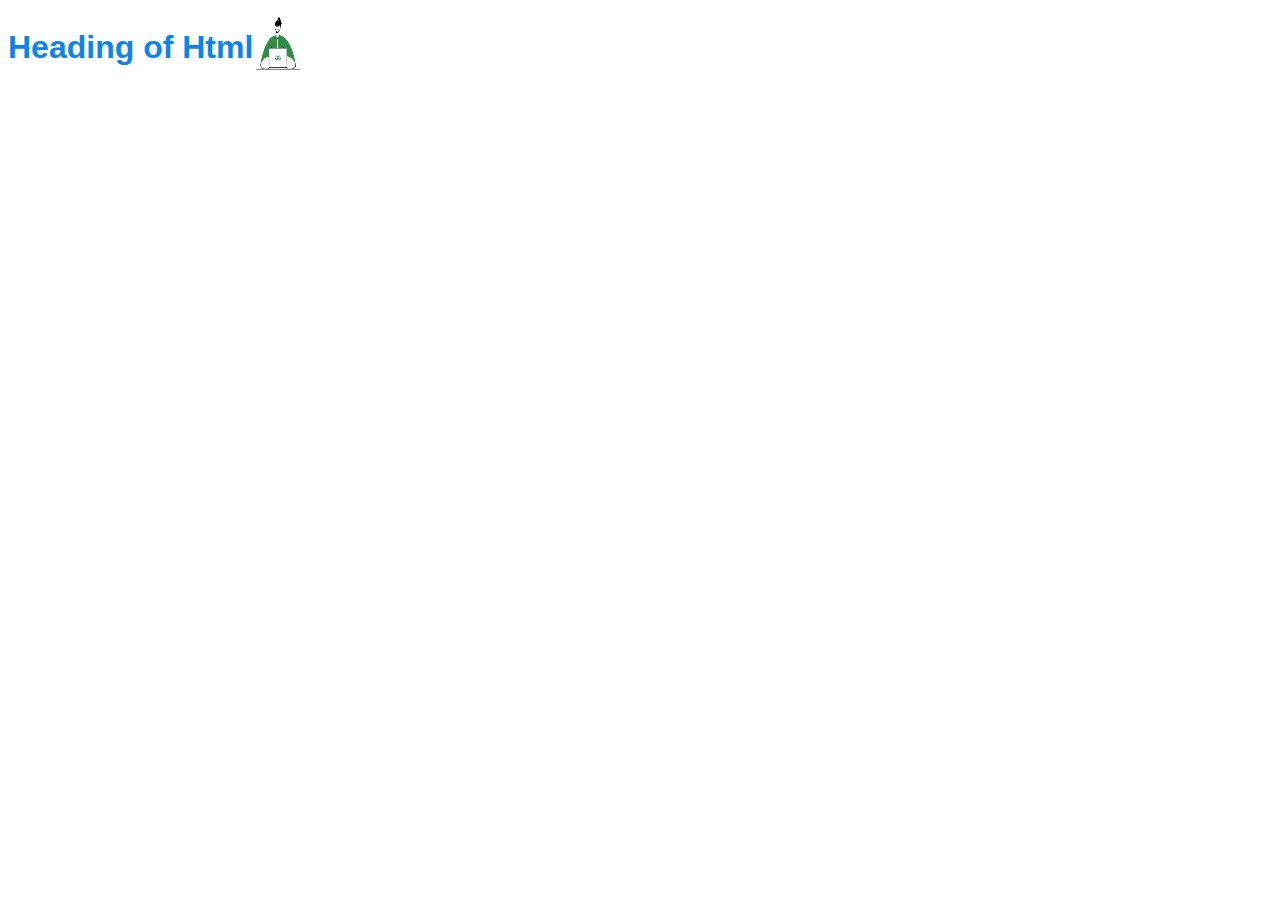
<file: index.html>
<!DOCTYPE html>
<html lang="en">
<head>
    <meta charset="UTF-8">
    <meta http-equiv="X-UA-Compatible" content="IE=edge">
    <meta name="viewport" content="width=device-width, initial-scale=1.0">
    <title>FirstDayHtml</title>
    <link rel="stylesheet" href="index.css">
</head>
<body>
    <section class="section">
        <h1 class="class">Heading of Html</h1>
    <img class="image" src="./test.png" alt="image">
    
    </section>
    
</body>
</html>
</file>
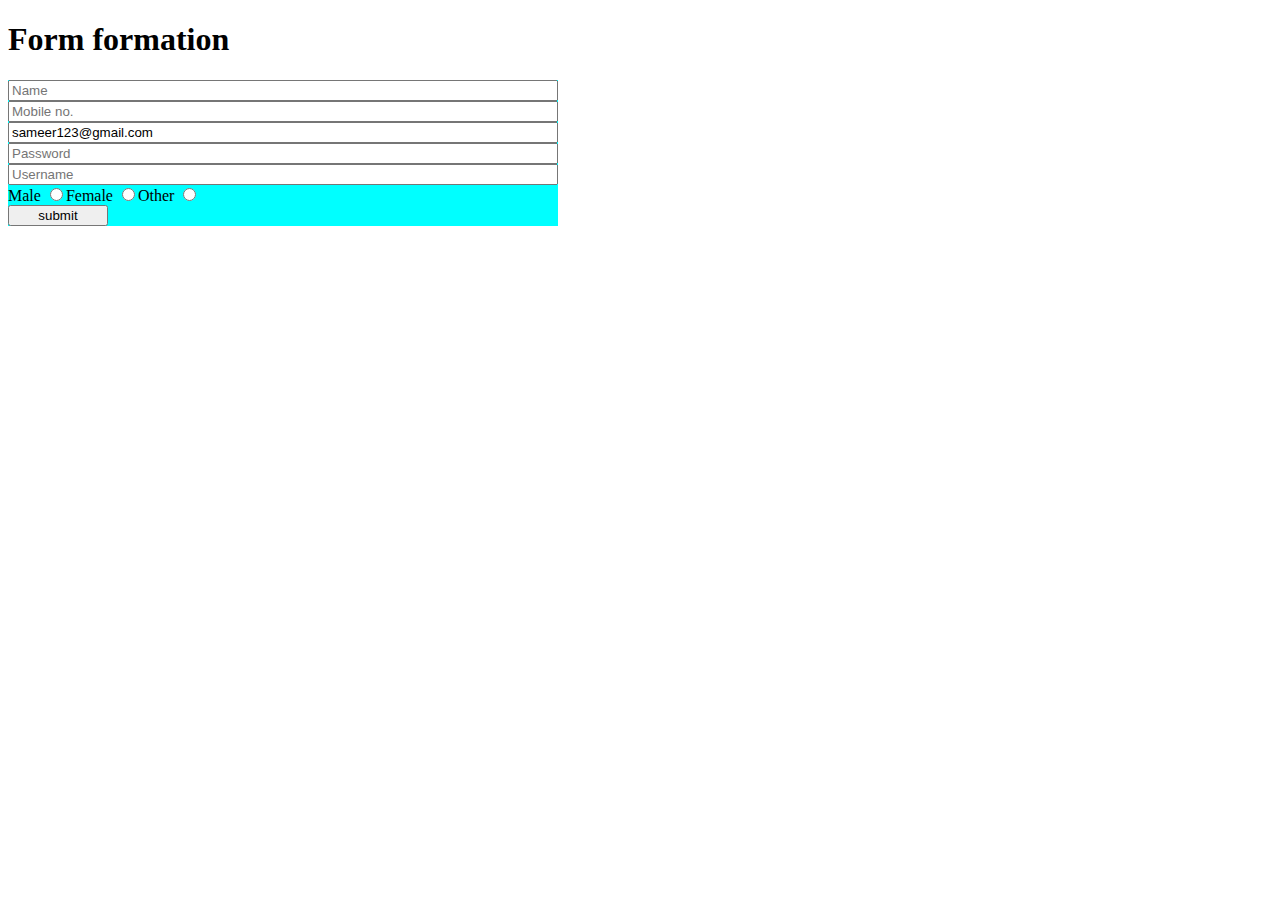
<file: Form/index.html>
<!DOCTYPE html>
<html lang="en">
<head>
    <meta charset="UTF-8">
    <meta http-equiv="X-UA-Compatible" content="IE=edge">
    <meta name="viewport" content="width=device-width, initial-scale=1.0">
    <title>Form Creation</title>
    <link rel="stylesheet" href="index.css">
</head>
<body>

    <!-- now we will first find out input varities -->
    <!-- <input type="text" placeholder="Name">
    <input type="email" placeholder="email">
    <input type="date">
    <input type="time">
    <input type="datetime-local" >

    <input type="url" placeholder="URL" value="http://google.com">
    <input type="file">
    <input type="number" value="24" placeholder="Number">
    <input type="checkbox">
    <input type="radio">
    <input type="submit" placeholder="Differ" >
    <input type="text" placeholder="Country Name" value="India"> -->

    <!-- Signup form:
    email
    phone no
    password
    username
    gender -->
    <h1>Form formation</h1>
   <section>
    <form class="form" >
        <input type="text" placeholder="Name">
        <input type="text" placeholder="Mobile no.">
        <input type="email" placeholder="Email" name="email" required value="sameer123@gmail.com">
        <input type="password" placeholder="Password" name="password">
        <input type="text" placeholder="Username" name="abcd">

        <div id="gender">
            <div>
                <label for="male">Male</label>
                <input type="radio" id="male" value="m" name="gender">
            </div>
            <div>
                <label for="female">Female</label>
                <input type="radio" id="female" value="f" name="gender">
            </div>
            <div>
                <label for="other">Other</label>
                <input type="radio" id="other" value="other" name="gender">
            </div>
        </div>
        <input class="submit" type="submit" value="submit">
        
    </form>
   </section>
    
    
</body>
</html>
</file>
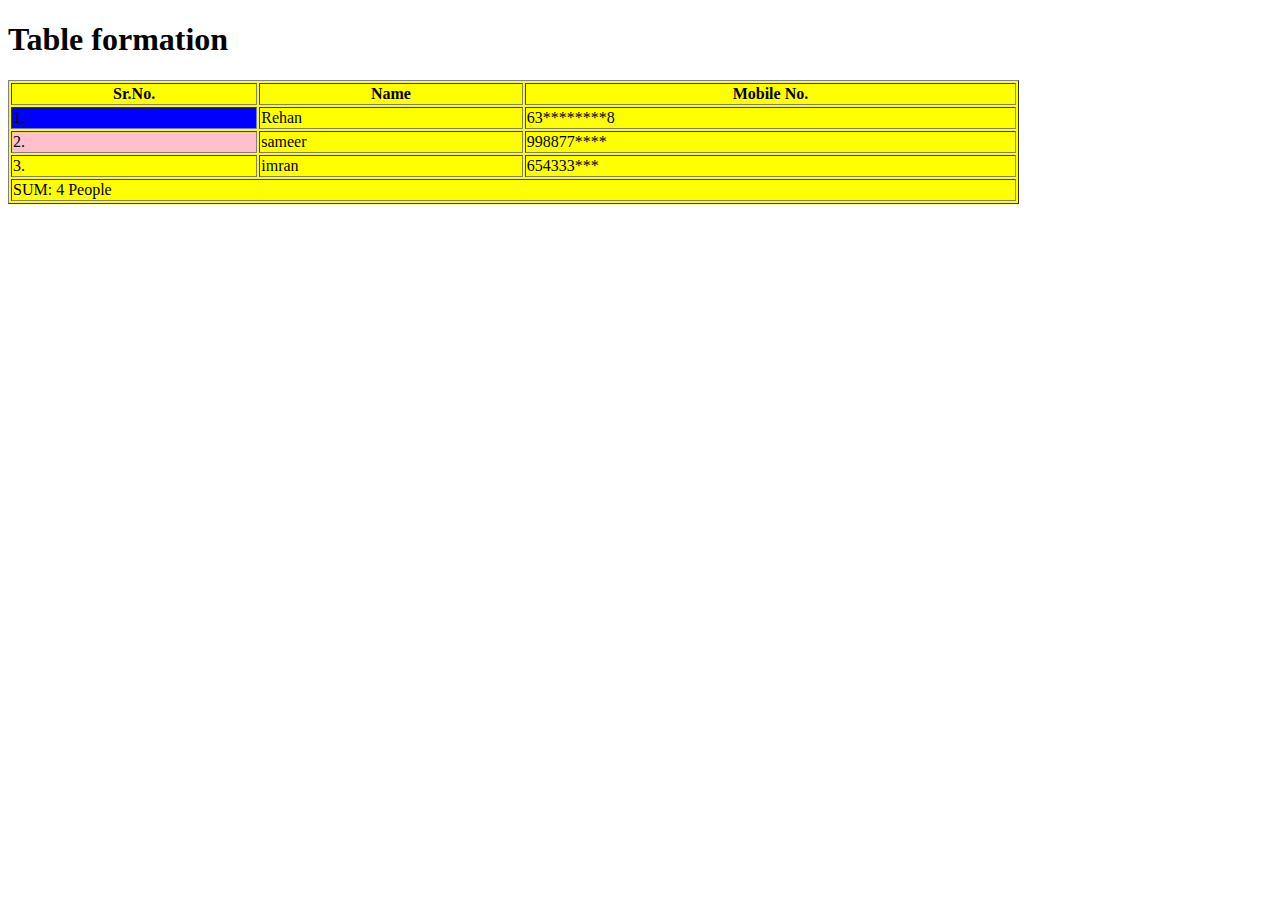
<file: Table/index.html>
<!DOCTYPE html>
<html lang="en">
<head>
    <meta charset="UTF-8">
    <meta http-equiv="X-UA-Compatible" content="IE=edge">
    <meta name="viewport" content="width=device-width, initial-scale=1.0">
    <title>Table</title>
</head>
<body>
    <h1>Table formation</h1>
    <table bgcolor="yellow" border="1" width="80%">
        <thead>
            <th >Sr.No.</th>
            <th>Name</th>
            <th>Mobile No.</th>
        </thead>
        <tbody>
            <tr>
                <td bgcolor="blue">1.</td>
                <td>Rehan</td>
                <td>63********8</td>

            </tr>
            <tr>
                <td bgcolor="pink">2.</td>
                <td>sameer</td>
                <td>998877****</td>
            </tr>
            <tr >
                <td>3.</td>
                <td>imran</td>
                <td>654333***</td>
            </tr>
        </tbody>
        <tfoot>
            <tr>
                <!-- colspan basically use to grab no. of column in single column  -->
                <td colspan="3">SUM: 4 People</td>
            </tr>
        </tfoot>
    </table>
    
</body>
</html>
</file>
<file: index.css>
.class{
    font-family: 'Franklin Gothic Medium', 'Arial Narrow', Arial, sans-serif;
    color: rgb(14, 131, 235);
}
.image{
    width: 50px;
}
.section{
    display: flex;
    flex-direction: row;
}
</file>
<file: Form/index.css>
.form{
    background-color: aqua;
    width: 550px;
    display: inline-block;
    display: flex;
    flex-direction: column;
    text-align: center;
    justify-content: center;
}
#gender{
    display: flex;
    flex-direction: row;
}
.submit{
    width: 100px;
}
</file>
